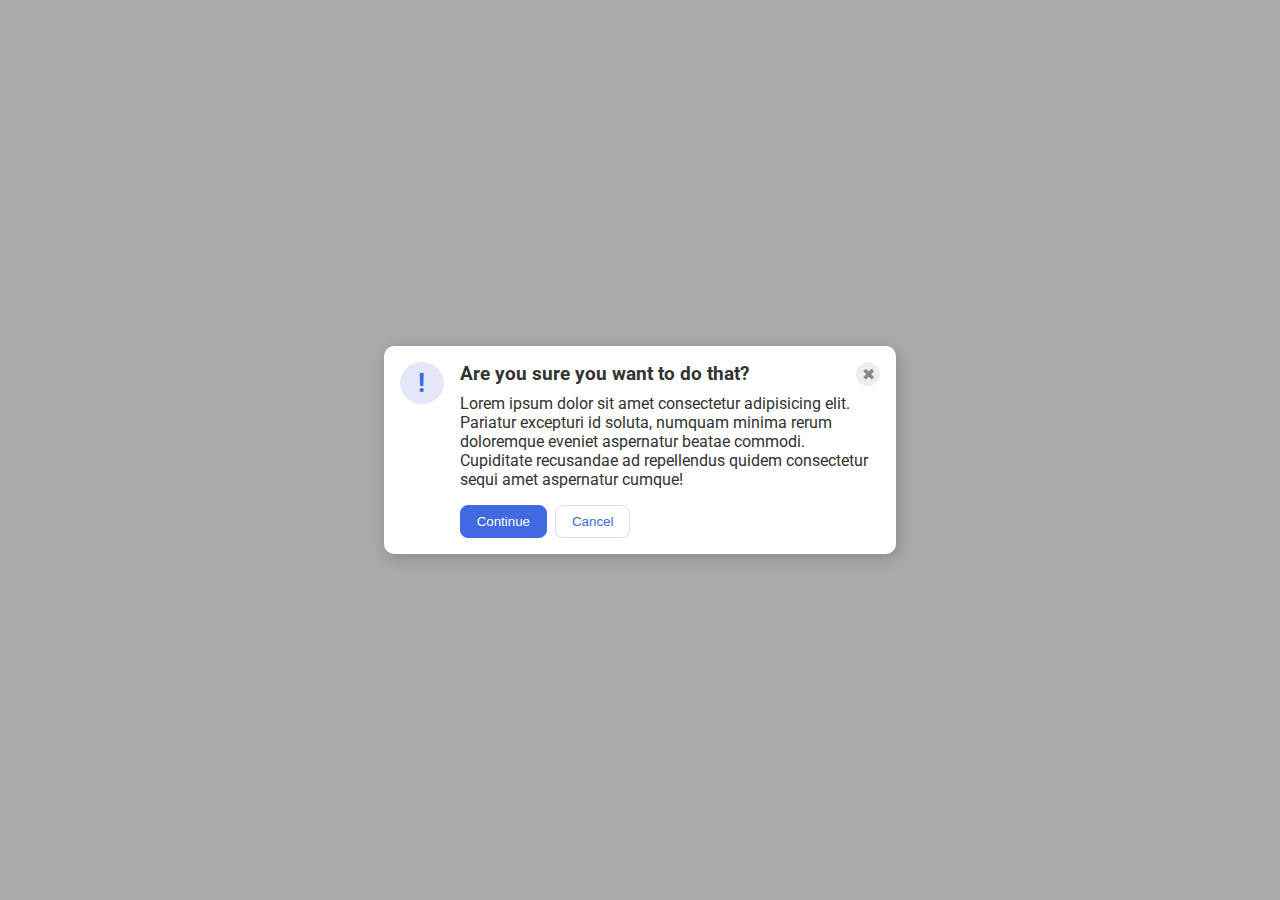
<file: flex/05-flex-modal/index.html>
<!DOCTYPE html>
<html lang="en">

<head>
  <meta charset="UTF-8">
  <meta http-equiv="X-UA-Compatible" content="IE=edge">
  <meta name="viewport" content="width=device-width, initial-scale=1.0">
  <link rel="stylesheet" href="style.css">
  <title>Modal</title>
</head>

<body>
  <div class="modal">

    <div class="icon">!</div>
    <div class="container">
      <div class="content">
        <div class="head-x">
          <div class="header">Are you sure you want to do that?</div>
          <div class="close-button">✖</div>
        </div>
        <div class="text">Lorem ipsum dolor sit amet consectetur adipisicing elit. Pariatur excepturi id soluta, numquam
          minima rerum doloremque eveniet aspernatur beatae commodi. Cupiditate recusandae ad repellendus quidem
          consectetur
          sequi amet aspernatur cumque!</div>
        <div class="buttons">
          <button class="continue">Continue</button>
          <button class="cancel">Cancel</button>
        </div>
      </div>
    </div>
  </div>
</body>

</html>
</file>
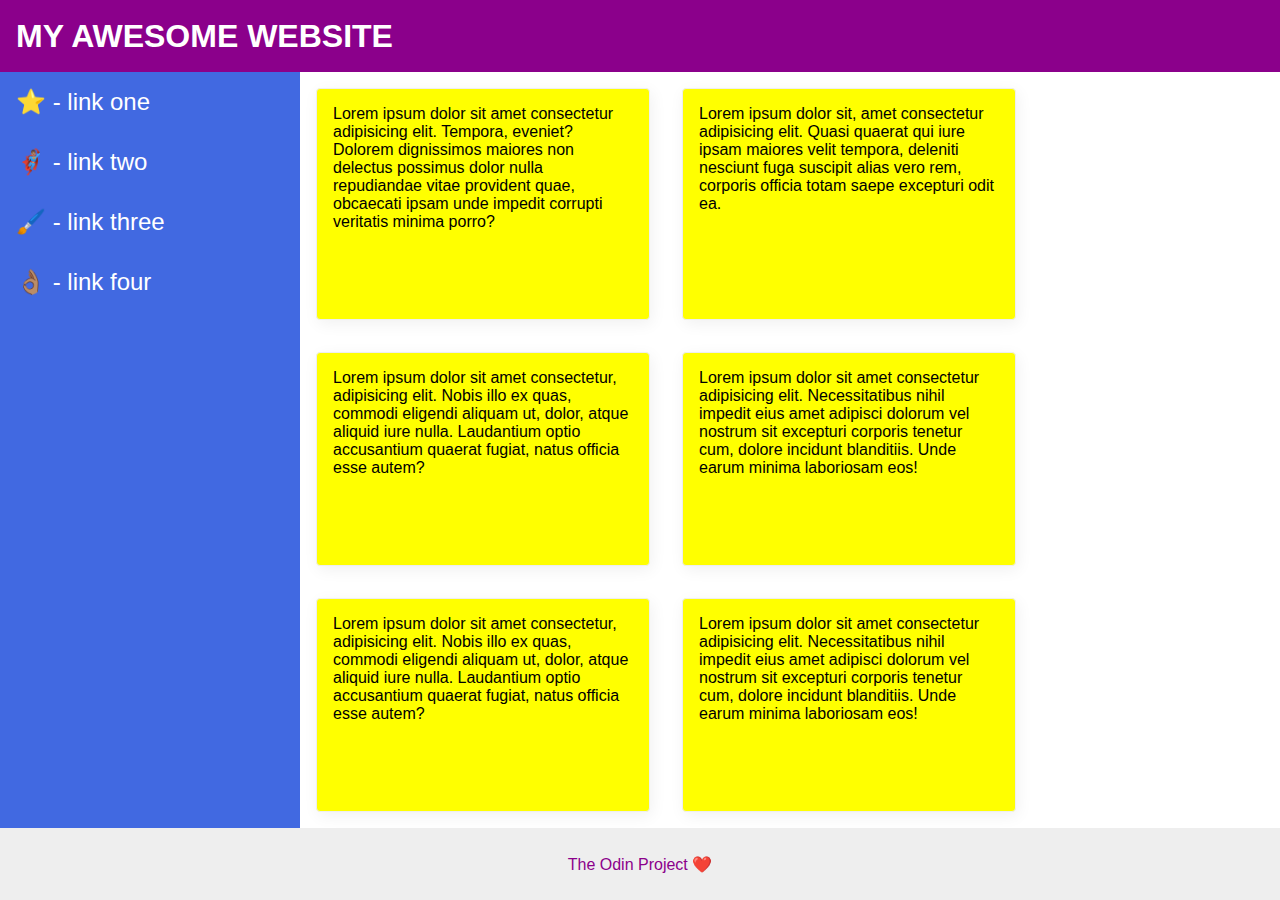
<file: flex/07-flex-layout-2/index.html>
<!DOCTYPE html>
<html lang="en">

<head>
  <meta charset="UTF-8">
  <meta http-equiv="X-UA-Compatible" content="IE=edge">
  <meta name="viewport" content="width=device-width, initial-scale=1.0">
  <title>The Holy Grail</title>
  <link rel="stylesheet" href="style.css">
</head>

<body>
  <div class="header">
    MY AWESOME WEBSITE
  </div>
  <div class="container">
    <div class="sidebar">
      <ul>
        <li><a href="#">⭐ - link one</a></li>
        <li><a href="#">🦸🏽‍♂️ - link two</a></li>
        <li><a href="#">🖌️ - link three</a></li>
        <li><a href="#">👌🏽 - link four</a></li>
      </ul>
    </div>
    <div class="content">
      <div class="card">Lorem ipsum dolor sit amet consectetur adipisicing elit. Tempora, eveniet? Dolorem dignissimos
        maiores non delectus possimus dolor nulla repudiandae vitae provident quae, obcaecati ipsam unde impedit
        corrupti veritatis minima porro?</div>
      <div class="card">Lorem ipsum dolor sit, amet consectetur adipisicing elit. Quasi quaerat qui iure ipsam maiores
        velit tempora, deleniti nesciunt fuga suscipit alias vero rem, corporis officia totam saepe excepturi odit ea.
      </div>
      <div class="card">Lorem ipsum dolor sit amet consectetur, adipisicing elit. Nobis illo ex quas, commodi eligendi
        aliquam ut, dolor, atque aliquid iure nulla. Laudantium optio accusantium quaerat fugiat, natus officia esse
        autem?</div>
      <div class="card">Lorem ipsum dolor sit amet consectetur adipisicing elit. Necessitatibus nihil impedit eius amet
        adipisci dolorum vel nostrum sit excepturi corporis tenetur cum, dolore incidunt blanditiis. Unde earum minima
        laboriosam eos!</div>
      <div class="card">Lorem ipsum dolor sit amet consectetur, adipisicing elit. Nobis illo ex quas, commodi eligendi
        aliquam ut, dolor, atque aliquid iure nulla. Laudantium optio accusantium quaerat fugiat, natus officia esse
        autem?</div>
      <div class="card">Lorem ipsum dolor sit amet consectetur adipisicing elit. Necessitatibus nihil impedit eius amet
        adipisci dolorum vel nostrum sit excepturi corporis tenetur cum, dolore incidunt blanditiis. Unde earum minima
        laboriosam eos!</div>
    </div>
  </div>
  <div class="footer">
    <div>The Odin Project ❤️</div>
  </div>
</body>

</html>
</file>
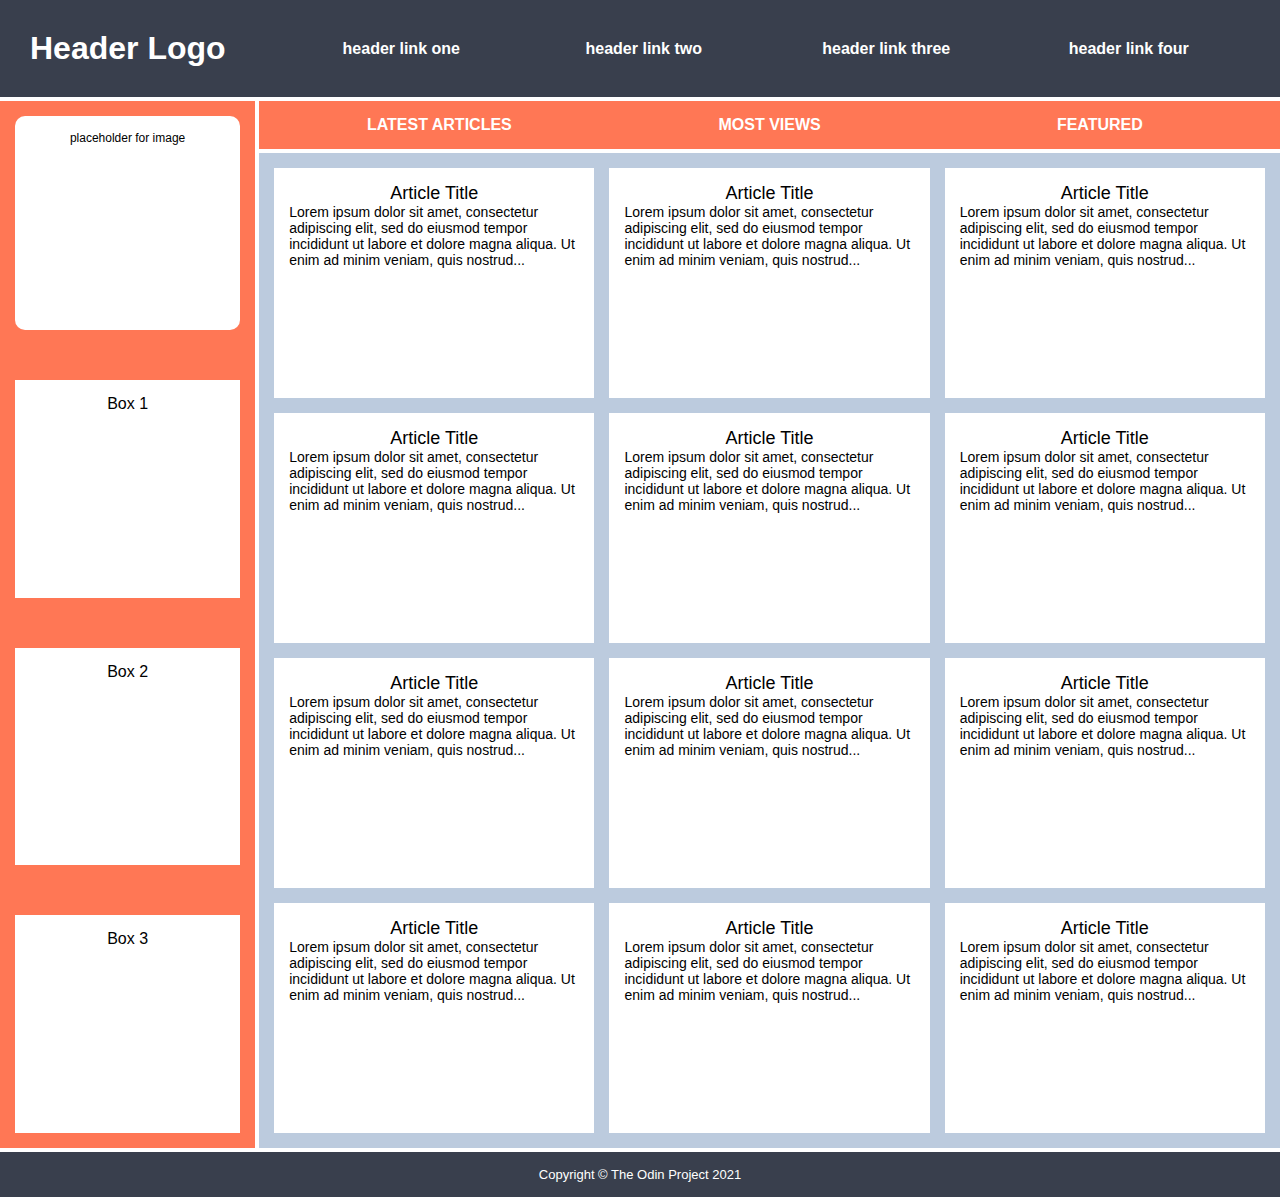
<file: grid/03-grid-layout-3/index.html>
<!DOCTYPE html>
<html lang="en">
    <head>
        <meta charset="UTF-8">
        <meta http-equiv="X-UA-Compatible" content="IE=edge">
        <meta name="viewport" content="width=device-width, initial-scale=1.0">
        <title>Holy Grail Mockup</title>
        <link rel="stylesheet" href="style.css">
    </head>
    <body>
        <div class="container">

            <div class="header">
                <div class="logo">Header Logo</div>
                <div class="menu">
                    <ul>
                        <li>header link one</li>
                        <li>header link two</li>
                        <li>header link three</li>
                        <li>header link four</li>
                    </ul>
                </div>
            </div>

            <div class="sidebar">
                <div class="photo">
                    <p>placeholder for image</p>
                </div>
                <div class="side-content">Box 1
                </div>
                <div class="side-content">Box 2
                </div>
                <div class="side-content">Box 3
                </div>
            </div>

            <div class="nav">
                <ul>
                    <li>Latest Articles</li>
                    <li>Most Views</li>
                    <li>Featured</li>
                </ul>
            </div>

            <div class="article">
                <div class="card">
                    <p class="title">Article Title</p>
                    <p>Lorem ipsum dolor sit amet, consectetur adipiscing elit, sed do eiusmod tempor incididunt ut labore et dolore magna aliqua. Ut enim ad minim veniam, quis nostrud...</p>
                </div>
                <div class="card">
                    <p class="title">Article Title</p>
                    <p>Lorem ipsum dolor sit amet, consectetur adipiscing elit, sed do eiusmod tempor incididunt ut labore et dolore magna aliqua. Ut enim ad minim veniam, quis nostrud...</p>
                </div>
                <div class="card">
                    <p class="title">Article Title</p>
                    <p>Lorem ipsum dolor sit amet, consectetur adipiscing elit, sed do eiusmod tempor incididunt ut labore et dolore magna aliqua. Ut enim ad minim veniam, quis nostrud...</p>
                </div>
                <div class="card">
                    <p class="title">Article Title</p>
                    <p>Lorem ipsum dolor sit amet, consectetur adipiscing elit, sed do eiusmod tempor incididunt ut labore et dolore magna aliqua. Ut enim ad minim veniam, quis nostrud...</p>
                </div>
                <div class="card">
                    <p class="title">Article Title</p>
                    <p>Lorem ipsum dolor sit amet, consectetur adipiscing elit, sed do eiusmod tempor incididunt ut labore et dolore magna aliqua. Ut enim ad minim veniam, quis nostrud...</p>
                </div>
                <div class="card">
                    <p class="title">Article Title</p>
                    <p>Lorem ipsum dolor sit amet, consectetur adipiscing elit, sed do eiusmod tempor incididunt ut labore et dolore magna aliqua. Ut enim ad minim veniam, quis nostrud...</p>
                </div>
                <div class="card">
                    <p class="title">Article Title</p>
                    <p>Lorem ipsum dolor sit amet, consectetur adipiscing elit, sed do eiusmod tempor incididunt ut labore et dolore magna aliqua. Ut enim ad minim veniam, quis nostrud...</p>
                </div>
                <div class="card">
                    <p class="title">Article Title</p>
                    <p>Lorem ipsum dolor sit amet, consectetur adipiscing elit, sed do eiusmod tempor incididunt ut labore et dolore magna aliqua. Ut enim ad minim veniam, quis nostrud...</p>
                </div>
                <div class="card">
                    <p class="title">Article Title</p>
                    <p>Lorem ipsum dolor sit amet, consectetur adipiscing elit, sed do eiusmod tempor incididunt ut labore et dolore magna aliqua. Ut enim ad minim veniam, quis nostrud...</p>
                </div>
                <div class="card">
                    <p class="title">Article Title</p>
                    <p>Lorem ipsum dolor sit amet, consectetur adipiscing elit, sed do eiusmod tempor incididunt ut labore et dolore magna aliqua. Ut enim ad minim veniam, quis nostrud...</p>
                </div>
                <div class="card">
                    <p class="title">Article Title</p>
                    <p>Lorem ipsum dolor sit amet, consectetur adipiscing elit, sed do eiusmod tempor incididunt ut labore et dolore magna aliqua. Ut enim ad minim veniam, quis nostrud...</p>
                </div>
                <div class="card">
                    <p class="title">Article Title</p>
                    <p>Lorem ipsum dolor sit amet, consectetur adipiscing elit, sed do eiusmod tempor incididunt ut labore et dolore magna aliqua. Ut enim ad minim veniam, quis nostrud...</p>
                </div>
            </div>

            <div class="footer">
                <p>Copyright © The Odin Project 2021</p>
            </div>

        </div>
    </body>
</html>
</file>
<file: flex/05-flex-modal/style.css>
@import url('https://fonts.googleapis.com/css2?family=Roboto:wght@400;700&display=swap');

html, body {
  height: 100%;
}

body {
  font-family: Roboto, sans-serif;
  margin: 0;
  background: #aaa;
  color: #333;
  /* I'll give you this one for free lol */
  display: flex;
  align-items: center;
  justify-content: center;
}

.modal {
  background: white;
  width: 480px;
  border-radius: 10px;
  box-shadow: 2px 4px 16px rgba(0,0,0,.2);
  padding: 1em;
  display:flex;
  gap:1rem;
}

.icon {
  color: royalblue;
  font-size: 26px;
  font-weight: 700;
  background: lavender;
  width: 7em;
  height: 42px;
  border-radius: 50%;
  display: flex;
  align-items: center;
  justify-content: center;
  
}

.close-button {
  background: #eee;
  border-radius: 50%;
  color: #888;
  font-weight: 400;
  font-size: 16px;
  height: 24px;
  width: 24px;
  display: flex;
  align-items: center;
  justify-content: center;

}

button {
  padding: 8px 16px;
  border-radius: 8px;
}

button.continue {
  background: royalblue;
  border: 1px solid royalblue;
  color: white;
}

button.cancel {
  background: white;
  border: 1px solid #ddd;
  color: royalblue;
}

.container{
  display: flex;
  flex-direction: column;
  
}

.content
{
  display: flex;
  flex-direction: column;
}

.head-x{
  display: flex;

}

.text{
  padding-top:0.5rem ;
}

.close-button{
  margin-left: auto;
}

.header{
  font-weight: bold;
  font-size: larger;
}

.buttons{
  display: flex;
  gap: 0.5rem;
  padding-top: 1rem;
}
</file>
<file: flex/07-flex-layout-2/style.css>
body {
  font-family: -apple-system, BlinkMacSystemFont, 'Segoe UI', Roboto, Oxygen, Ubuntu, Cantarell, 'Open Sans', 'Helvetica Neue', sans-serif;
  margin: 0;
  min-height: 100vh;
  display: flex;
  flex-direction: column;
}
ul{
  list-style-type: none;
  margin: 0;
  padding: 0;
}

li{
  padding: 16px;
}

a{
  text-decoration: none;
  color: white;
  font-size: 24px;
}

.header {
  height: 72px;
  background: darkmagenta;
  color: white;
  font-size: 32px;
  font-weight: 900;
  display: flex;
  align-items: center;
  padding-left: 16px;
}

.footer {
  height: 72px;
  background: #eee;
  color: darkmagenta;
  display: flex;
  justify-content: center;
  align-items: center;
  
}

.sidebar {
  width: 300px;
  background: royalblue;
  width: 300px;
  flex-shrink: 0;
}

.card {
  border: 1px solid #eee;
  box-shadow: 2px 4px 16px rgba(0,0,0,.06);
  border-radius: 4px;
  padding: 16px;
  margin: 16px;
  width: 300px;
  background-color: yellow;
}


.container{
  display: flex;
  flex: 1;
  
}

.content{
  display: flex;
  flex-wrap: wrap;
}
</file>
<file: grid/03-grid-layout-3/style.css>
* {
  margin: 0;
  padding: 0;
}

.container {
  text-align: center;
  display: grid;
  grid-template-columns: 1fr 4fr;
  gap: 4px;
align-items: stretch;}

.container div {
  padding: 15px;
  font-size: 32px;
  font-family: Helvetica;
  font-weight: bold;
  color: white;
}

.header {
  background-color: #393f4d;
 
  grid-column:span 2;
  display: grid;
  grid-template-columns: 1fr 4fr;
  align-items: center ;
}
li{
  display: block;
}

.header > div.logo{
  grid-column: 1 2;
  justify-self: left;
}

.header> div.menu>ul{
  display: grid;
  grid-template-columns: repeat(4,1fr);
  justify-content: right;
}



.menu ul,
.menu li {
  font-size: 16px;
  list-style-type: none;
}

.sidebar {
  background-color: #FF7755;
  display: grid;
  gap: 50px;
  grid-row: 2/4;
  
}

.sidebar .photo {
  background-color: white;
  color: black;
  font-size: 12px;
  font-weight: normal;
  border-radius: 10px;
  
}


.sidebar .side-content {
  background-color: white;
  color: black;
  font-size: 16px;
  font-weight: normal;
}

.nav {
  background-color: #FF7755;
}

.nav ul li {
  font-size: 16px;
  text-transform: uppercase;
  list-style: none;
}

.article {
  background-color: #bccbde;
  grid-column: 2/3;

  display: grid;
  grid-template-columns: repeat(auto-fit,minmax(250px,1fr));
  gap: 15px;
}

.article p {
  font-size: 18px;
  font-family: sans-serif;
  color: white;
  text-align: left;
}

.article .card {
  background-color: #FFFFFF;
  color: black;
  text-align: center;
  height: 200px;
}

.card p {
  color: black;
  font-weight: normal;
  font-size: 14px;
}

.card .title {
  font-size: 18px;
  text-align: center;
}

.footer {
  background-color: #393f4d;
  grid-column: 1/3;

}

.footer p {
  font-size: 13px;
  font-weight: normal;  
}




.nav>ul{
  display: grid;
  grid-template-columns: repeat(3,1fr);
}

.menu>ul{
  display: grid;
}
</file>
